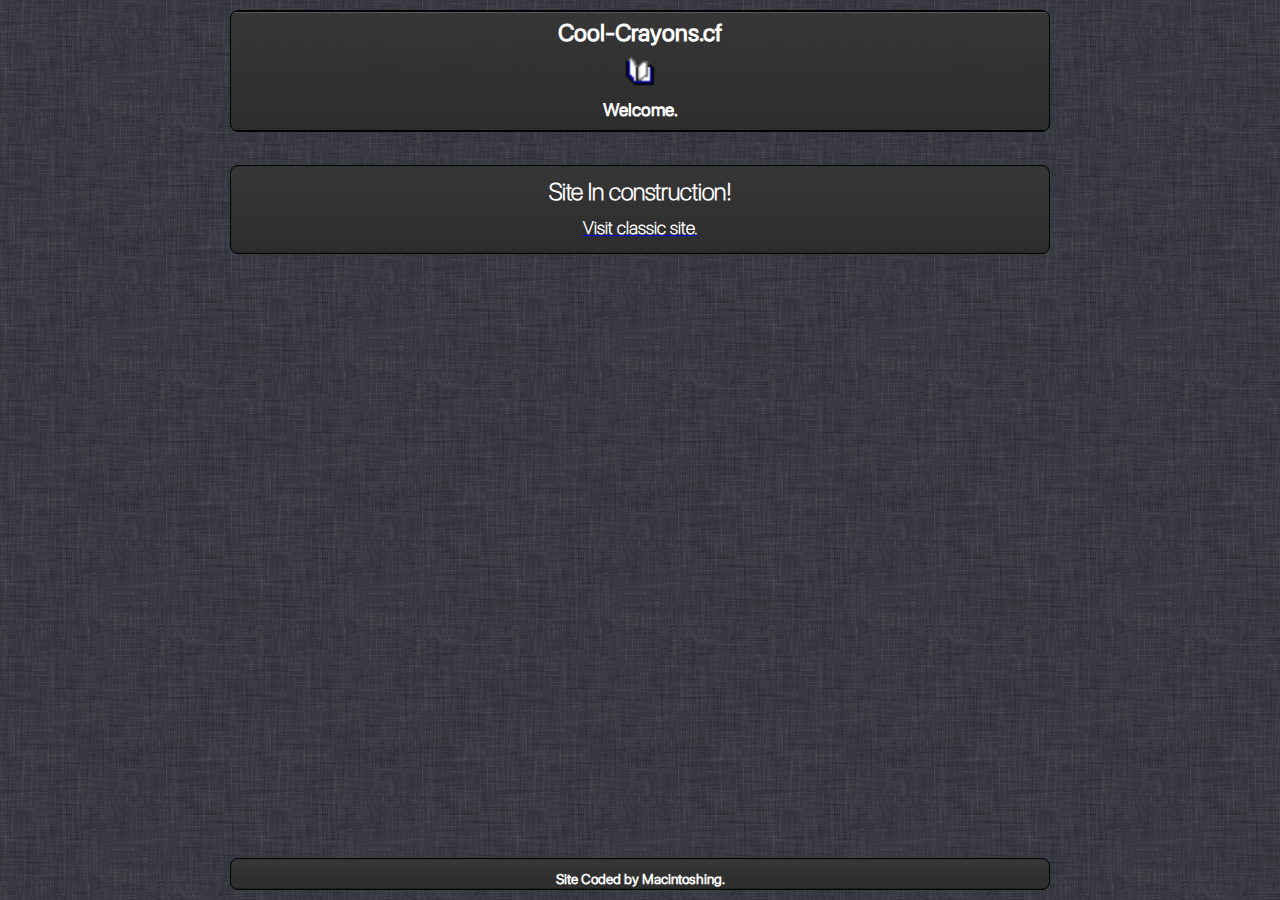
<file: index.html>
<!DOCTYPE html>
<html>
    <header>
        <link rel="stylesheet" type="text/css" href="styles.css" />
        <link href="/assets/favicon.ico" rel="icon">
        <link rel="icon" type="image/x-icon" href="/images/s1.png">
    </header>
    <body>
        <div id="nav">
            <center>
                <h1>Cool-Crayons.cf</h1> 
                <img src="/images/s1.png" height="32" width="32">
                <h2>Welcome.</h2>
            </center>
        </div>
        <content>
            <center>
                <h1>Site In construction!</h1>
                <a href="/index2.html"><h2 style="color: white;">Visit classic site.</h2></a>
            </center>
        </content>
        <footer>
            <center><h3>Site Coded by Macintoshing.</h3></center>
        </footer>
    </body>
</html>
</file>
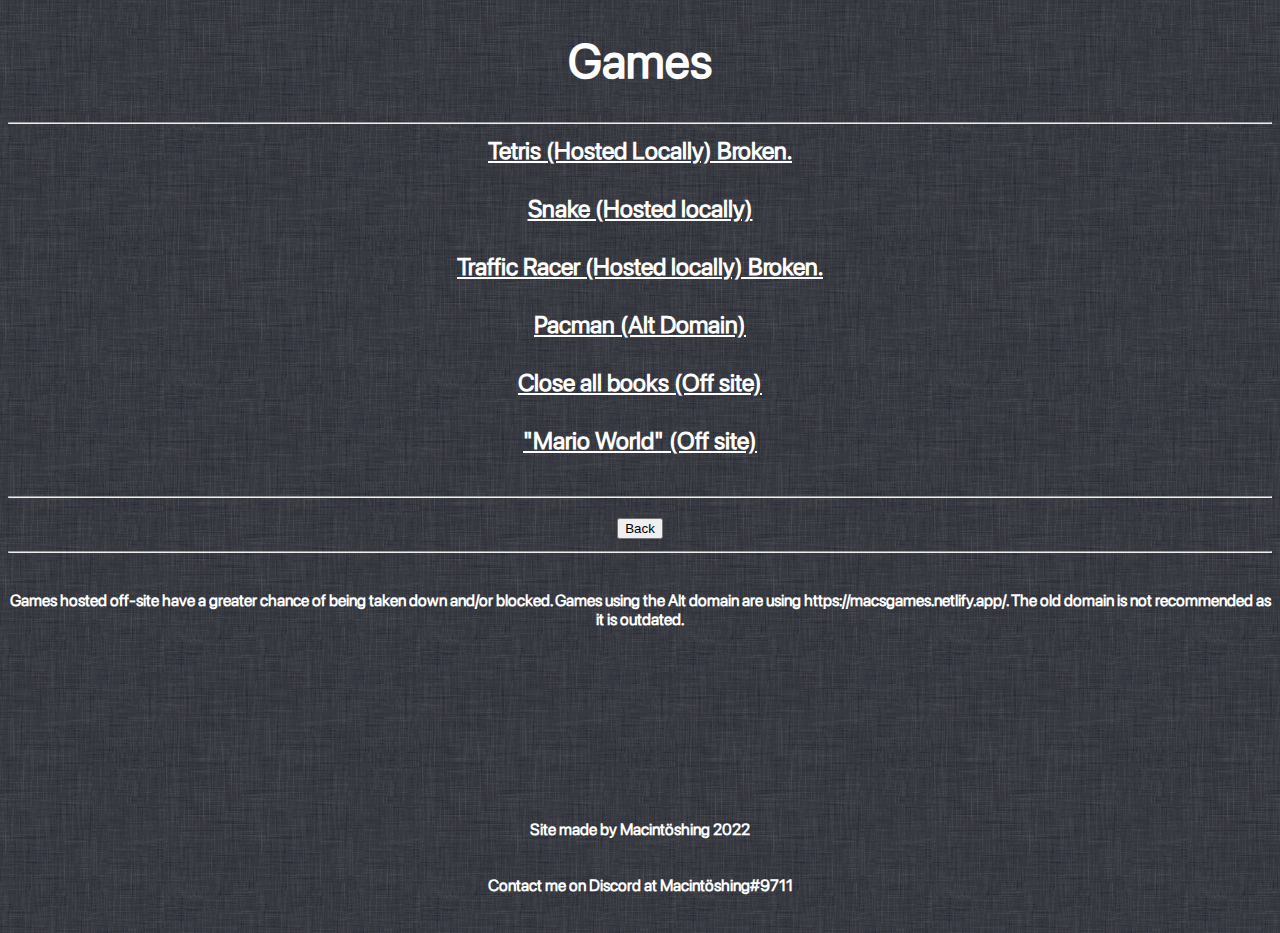
<file: Games.html>
<!DOCTYPE html>
<html>
    <head>
        <title>Secret.</title>
        <link rel="icon" type="image/x-icon" href="/images/s1.png">
        <link rel="stylesheet" type="text/css" href="styles.css" />
        <body style="background-color:rgb(0, 0, 0);"></body>
        <h1 style="color:rgb(255, 255, 255);">
    </head>
    <center>
        <h1>Games</h1>
        <hr>
        <a style="color:white" href="Tetris!.html">Tetris     (Hosted Locally) Broken.</a>
        <br>
        <br>
            <a style="color:white" href="snake.html">Snake      (Hosted locally)</a>
        <br>
        <br>        
        <a style="color:white" href="race.html">Traffic Racer      (Hosted locally) Broken.</a>
        <br>
        <br>
        <a style="color:white" href="https://macsgames.netlify.app/pacman.html">Pacman      (Alt Domain)</a>
        <br>
        <br>
        <a style="color:white" href="http://www.javascripter.net/games/closeall/game.htm">Close all books   (Off site)</a>
        <br>
        <br>
        <a style="color:white" href="https://florian-rappl.de/html5/projects/SuperMario/">"Mario World"  (Off site)</a>
        <br>
        <br>
        <a style="color:white" href="/index2.html"><hr>
            <button>Back</button>
        </a>
        <hr>
        <h6>
            Games hosted off-site have a greater chance of being taken down and/or blocked. Games using the Alt domain are using https://macsgames.netlify.app/. The old domain is not recommended as it is outdated.
        </h6>
        <br>
        <br>
        <br>
        <br>
        <h6>Site made by Macintöshing 2022</h6>
        <h6>Contact me on Discord at Macintöshing#9711</h6>
    </center>

</html>
</file>
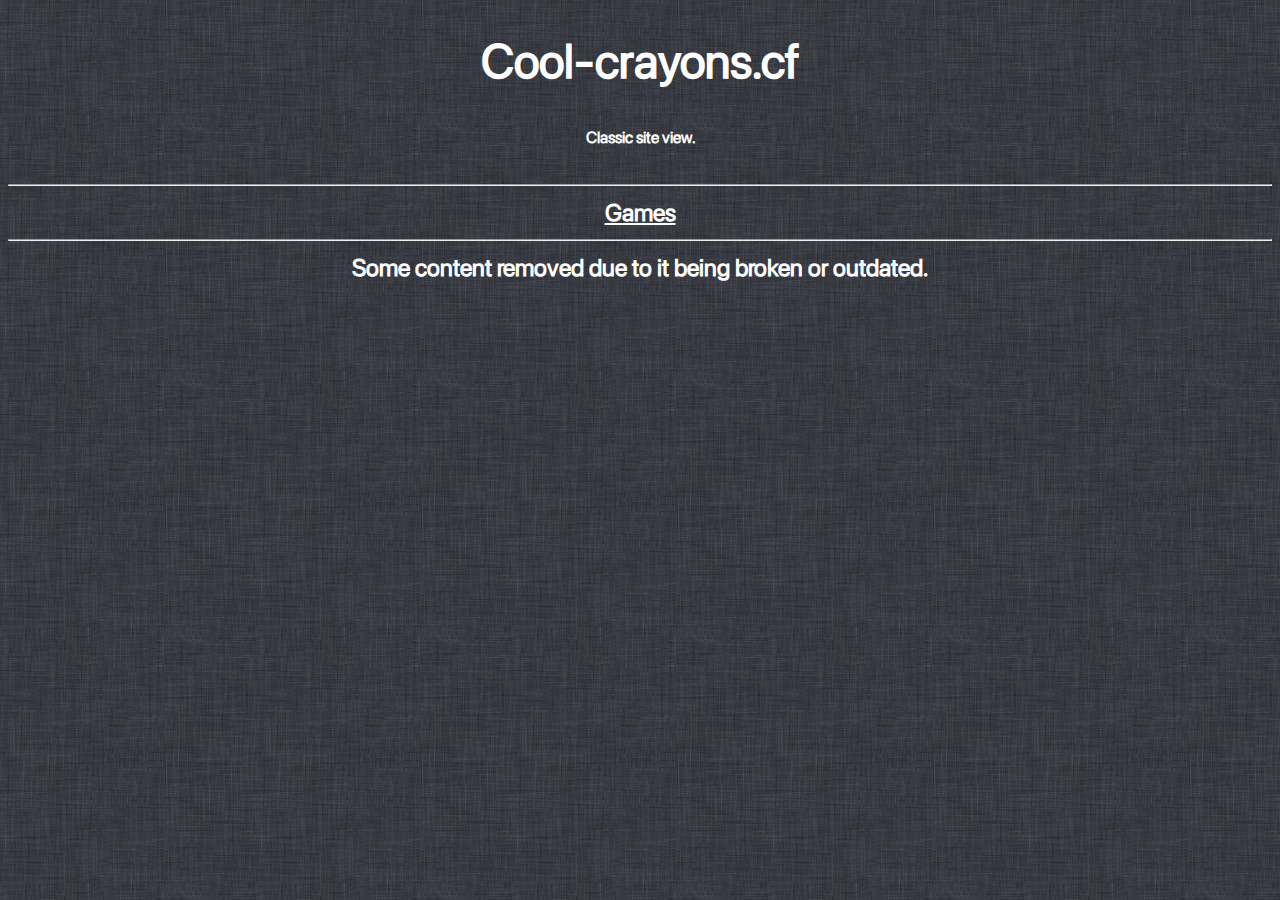
<file: index2.html>
<!DOCTYPE html>
<html>
    <head>
        <link rel="stylesheet" type="text/css" href="styles.css" />
        <title>Home.</title>
        <link rel="icon" type="image/x-icon" href="/images/s1.png">
        <body style="background-color:black;"></body>
        <h1 style="color:white;">
    </head>
    <center>
        <h1>Cool-crayons.cf</h1>
        <h6>Classic site view.</h6>
        <hr>
        <a style="color:white" href="Games.html">Games</a>
        <hr>
        <a>Some content removed due to it being broken or outdated.</a>
    </center>

</html>
</file>
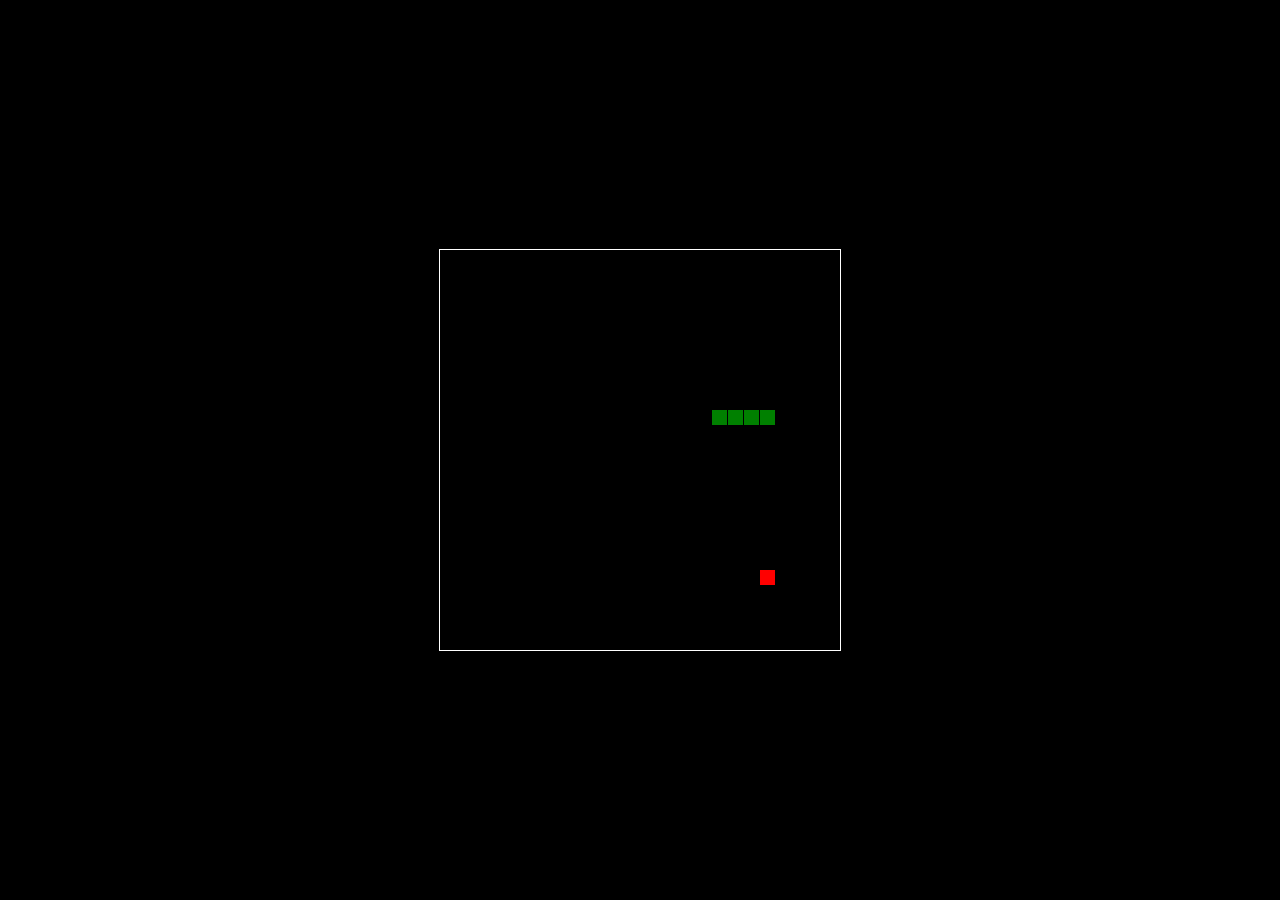
<file: snake.html>
<!DOCTYPE html>
<html>
<head>
  <title></title>
  <style>
  html, body {
    height: 100%;
    margin: 0;
  }

  body {
    background: black;
    display: flex;
    align-items: center;
    justify-content: center;
  }
  canvas {
    border: 1px solid white;
  }
  </style>
</head>
<body>
<canvas width="400" height="400" id="game"></canvas>
<script>
var canvas = document.getElementById('game');
var context = canvas.getContext('2d');

var grid = 16;
var count = 0;
  
var snake = {
  x: 160,
  y: 160,
  
  // snake velocity. moves one grid length every frame in either the x or y direction
  dx: grid,
  dy: 0,
  
  // keep track of all grids the snake body occupies
  cells: [],
  
  // length of the snake. grows when eating an apple
  maxCells: 4
};
var apple = {
  x: 320,
  y: 320
};

// get random whole numbers in a specific range
// @see https://stackoverflow.com/a/1527820/2124254
function getRandomInt(min, max) {
  return Math.floor(Math.random() * (max - min)) + min;
}

// game loop
function loop() {
  requestAnimationFrame(loop);

  // slow game loop to 15 fps instead of 60 (60/15 = 4)
  if (++count < 4) {
    return;
  }

  count = 0;
  context.clearRect(0,0,canvas.width,canvas.height);

  // move snake by it's velocity
  snake.x += snake.dx;
  snake.y += snake.dy;

  // wrap snake position horizontally on edge of screen
  if (snake.x < 0) {
    snake.x = canvas.width - grid;
  }
  else if (snake.x >= canvas.width) {
    snake.x = 0;
  }
  
  // wrap snake position vertically on edge of screen
  if (snake.y < 0) {
    snake.y = canvas.height - grid;
  }
  else if (snake.y >= canvas.height) {
    snake.y = 0;
  }

  // keep track of where snake has been. front of the array is always the head
  snake.cells.unshift({x: snake.x, y: snake.y});

  // remove cells as we move away from them
  if (snake.cells.length > snake.maxCells) {
    snake.cells.pop();
  }

  // draw apple
  context.fillStyle = 'red';
  context.fillRect(apple.x, apple.y, grid-1, grid-1);

  // draw snake one cell at a time
  context.fillStyle = 'green';
  snake.cells.forEach(function(cell, index) {
    
    // drawing 1 px smaller than the grid creates a grid effect in the snake body so you can see how long it is
    context.fillRect(cell.x, cell.y, grid-1, grid-1);  

    // snake ate apple
    if (cell.x === apple.x && cell.y === apple.y) {
      snake.maxCells++;

      // canvas is 400x400 which is 25x25 grids 
      apple.x = getRandomInt(0, 25) * grid;
      apple.y = getRandomInt(0, 25) * grid;
    }

    // check collision with all cells after this one (modified bubble sort)
    for (var i = index + 1; i < snake.cells.length; i++) {
      
      // snake occupies same space as a body part. reset game
      if (cell.x === snake.cells[i].x && cell.y === snake.cells[i].y) {
        snake.x = 160;
        snake.y = 160;
        snake.cells = [];
        snake.maxCells = 4;
        snake.dx = grid;
        snake.dy = 0;

        apple.x = getRandomInt(0, 25) * grid;
        apple.y = getRandomInt(0, 25) * grid;
      }
    }
  });
}

// listen to keyboard events to move the snake
document.addEventListener('keydown', function(e) {
  // prevent snake from backtracking on itself by checking that it's 
  // not already moving on the same axis (pressing left while moving
  // left won't do anything, and pressing right while moving left
  // shouldn't let you collide with your own body)
  
  // left arrow key
  if (e.which === 37 && snake.dx === 0) {
    snake.dx = -grid;
    snake.dy = 0;
  }
  // up arrow key
  else if (e.which === 38 && snake.dy === 0) {
    snake.dy = -grid;
    snake.dx = 0;
  }
  // right arrow key
  else if (e.which === 39 && snake.dx === 0) {
    snake.dx = grid;
    snake.dy = 0;
  }
  // down arrow key
  else if (e.which === 40 && snake.dy === 0) {
    snake.dy = grid;
    snake.dx = 0;
  }
});

// start the game
requestAnimationFrame(loop);
</script>
</body>
</html>
</file>
<file: styles.css>
body {
    background-image: url(/assets/Fabric.png);
}
main {
    margin: 0px 120px 0;
    background-color:hsla(0, 0%, 0%, 0.5);
    filter: blur(4px);
    height: 100vh;
}
footer {
    background-image: url(/assets/bar.png);
    background-size: contain;
    background-repeat: round;
    background-color: hsla(0, 0%, 0%, 0.5);
    border-radius: 8px;
    position: absolute;
    left: 230px;
    right: 230px;
    bottom: 10px;
    height: 2.5rem;
    font-family: 'SanFrancisco';
    font-size: 12px;
    line-height: 12px;
    color: #ffffff;
    border-style: solid;
    border-width: 1px;
    border-color: black;
}
content {
    background-image: url(/assets/long_bar.png);
    background-size: contain;
    background-repeat: round;
    background-color:hsla(0, 0%, 0%, 0.5);
    border-radius: 8px;
    position: absolute;
    top: 165px;
    left: 230px;
    right: 230px;
    font-family: 'SanFranciscoThin';
    font-size: 12px;
    line-height: 20px;
    color: #ffffff;
    border-style: solid;
    border-width: 1px;
    border-color: black;
}
#nav {
    background-image: url(/assets/bar.png);
    background-size: contain;
    background-repeat: round;
    background-color: hsla(0, 0%, 0%, 0.5);
    border-radius: 8px;
    position: absolute;
    top: 10px;
    left: 230px;
    right: 230px;
    font-family: 'SanFrancisco';
    font-size: 12px;
    line-height: 12px;
    color: #ffffff;
    border-style: solid;
    border-width: 1px;
    border-color: black;
}
@font-face {
    font-family: "SanFrancisco";
    src : url("/assets/fonts/SF-Pro-Display-Regular.otf") format("opentype");
}
@font-face {
    font-family: "SanFranciscoThin";
    src : url("/assets/fonts/SF-Pro-Display-Thin.otf") format("opentype");
}
html {
    font-family: 'SanFrancisco';
    font-size: 12px;
}
</file>
